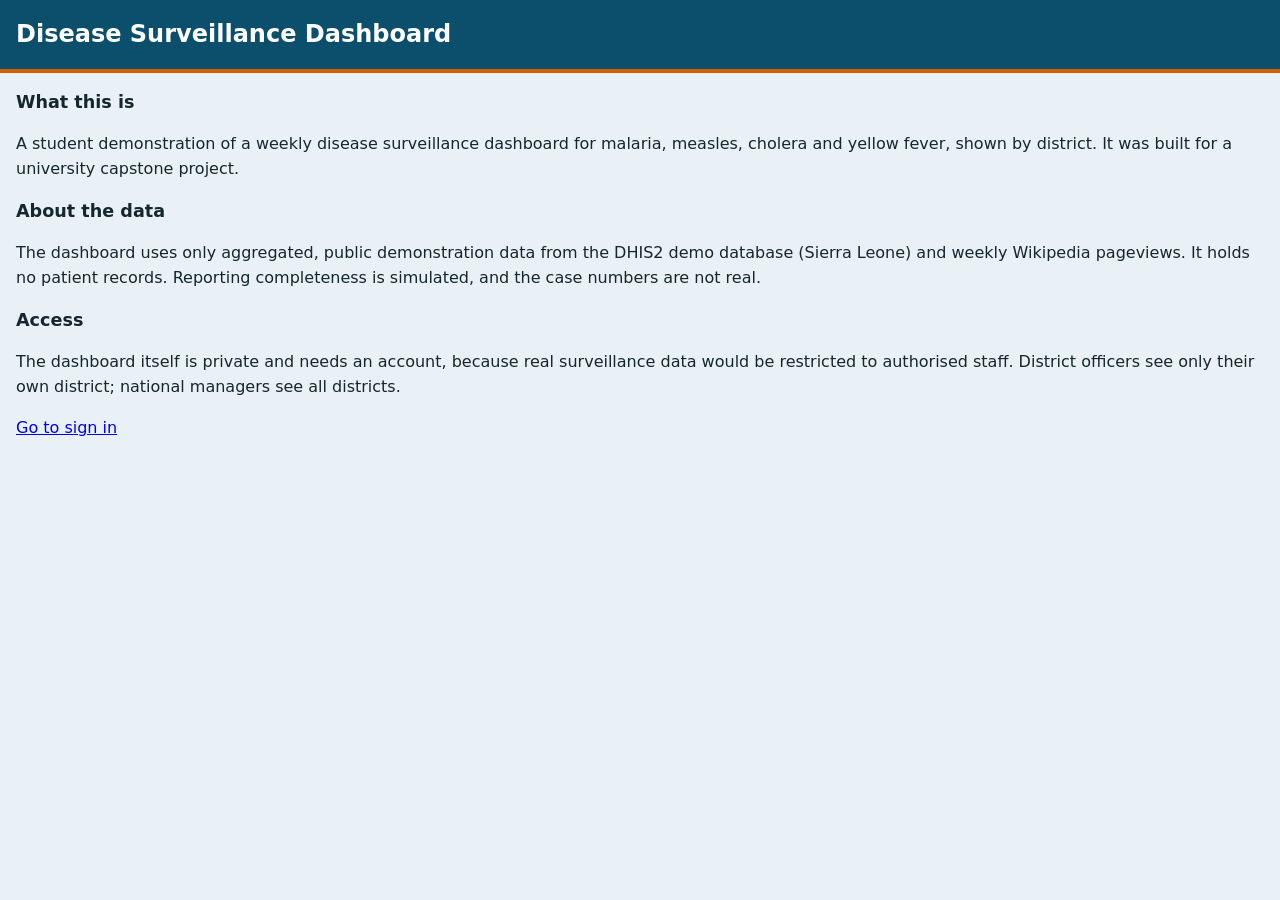
<file: public/about.html>
<!DOCTYPE html>
<html lang="en">
<head>
  <meta charset="utf-8">
  <meta name="viewport" content="width=device-width, initial-scale=1">
  <title>About the Disease Surveillance Dashboard</title>
  <meta name="description" content="A student demonstration of a secure, accessible weekly disease surveillance dashboard using public DHIS2 demo data. No patient data is used.">
  <meta name="robots" content="index, follow">
  <link rel="canonical" href="https://health-surveillance-dashboard.pages.dev/about">
  <meta property="og:title" content="About the Disease Surveillance Dashboard">
  <meta property="og:description" content="A student demonstration of a secure, accessible weekly disease surveillance dashboard. Demo data only.">
  <meta property="og:type" content="website">
  <meta property="og:url" content="https://health-surveillance-dashboard.pages.dev/about">
  <link rel="stylesheet" href="css/styles.css">
  <script type="application/ld+json">
  {
    "@context": "https://schema.org",
    "@type": "WebApplication",
    "name": "Disease Surveillance Dashboard",
    "url": "https://health-surveillance-dashboard.pages.dev/",
    "applicationCategory": "HealthApplication",
    "operatingSystem": "Any (web browser)",
    "description": "Weekly notifiable disease counts by district with role-based access. Student demonstration using public DHIS2 demo data. Sign-in required for the dashboard.",
    "isAccessibleForFree": true
  }
  </script>
</head>
<body>
  <a class="skip" href="#main">Skip to main content</a>
  <header class="top"><h1>Disease Surveillance Dashboard</h1></header>
  <main id="main">
    <section>
      <h2>What this is</h2>
      <p>A student demonstration of a weekly disease surveillance dashboard for malaria, measles, cholera and yellow fever, shown by district. It was built for a university capstone project.</p>
      <h2>About the data</h2>
      <p>The dashboard uses only aggregated, public demonstration data from the DHIS2 demo database (Sierra Leone) and weekly Wikipedia pageviews. It holds no patient records. Reporting completeness is simulated, and the case numbers are not real.</p>
      <h2>Access</h2>
      <p>The dashboard itself is private and needs an account, because real surveillance data would be restricted to authorised staff. District officers see only their own district; national managers see all districts.</p>
      <p><a href="/">Go to sign in</a></p>
    </section>
  </main>
</body>
</html>
</file>
<file: public/css/styles.css>
:root {
  --bg: #eaf1f6; --surface: #ffffff; --ink: #14262e; --muted: #475b65;
  --line: #c9d6de; --brand: #0b4f6c; --on-brand: #ffffff;
  --accent: #0072b2; --on-accent: #ffffff;
  --a1: #0072b2; --a2: #d55e00; --a3: #009e73;       /* Okabe-Ito */
  --tint1: #e6f1f8; --tint2: #fbeee4; --tint3: #e1f4ee;
  --warn: #8a3b00; --warn-bg: #fdf0e3; --focus: #e69f00; --err: #b00020;
}
@media (prefers-color-scheme: dark) {
  :root { --bg: #0d1519; --surface: #16222a; --ink: #e8eff2; --muted: #a9bbc3;
          --line: #2b3d47; --brand: #0a2f40; --on-brand: #ffffff;
          --accent: #56b4e9; --on-accent: #0b1417;
          --a1: #56b4e9; --a2: #e69f00; --a3: #35c9a0;
          --tint1: #12303f; --tint2: #3a2a14; --tint3: #11352c;
          --warn: #f0b27a; --warn-bg: #3a2a14; --err: #ff8a80; }
}
* { box-sizing: border-box; }
[hidden] { display: none !important; }
html { color-scheme: light dark; }
body { margin: 0; background: var(--bg); color: var(--ink);
  font: 1rem/1.55 system-ui, -apple-system, "Segoe UI", Roboto, sans-serif; }
.skip { position: absolute; left: -999px; }
.skip:focus { left: 1rem; top: 1rem; background: var(--surface); color: var(--ink); padding: .5rem 1rem; z-index: 10; }
:focus-visible { outline: 3px solid var(--focus); outline-offset: 2px; }

.top { background: var(--brand); color: var(--on-brand); display: flex; flex-wrap: wrap;
  gap: .75rem; align-items: center; justify-content: space-between;
  padding: 1rem max(1rem, calc((100% - 80rem) / 2)); border-bottom: 4px solid var(--a2); }
main { max-width: 80rem; margin: 0 auto; padding: 1rem; }
h1 { font-size: 1.5rem; margin: 0; }
h2 { font-size: 1.1rem; margin: 0 0 .5rem; }
#userbar { display: flex; flex-wrap: wrap; gap: .75rem; align-items: center; }
.top button.secondary { color: var(--on-brand); border-color: var(--on-brand); }

#app-view section, #login-view { background: var(--surface); border: 1px solid var(--line);
  border-radius: 8px; padding: 1rem 1.25rem; margin: 1rem 0; box-shadow: 0 1px 2px rgba(0,0,0,.06); }
#login-view { max-width: 26rem; margin-inline: auto; }
.note { color: var(--muted); margin: .25rem 0 .75rem; font-size: .95rem; }
.caution { color: var(--warn); background: var(--warn-bg); border-left: 4px solid var(--a2);
  padding: .5rem .75rem; font-weight: 600; border-radius: 4px; }
.error { color: var(--err); min-height: 1.5em; margin: .5rem 0; font-weight: 600; }

label { display: block; font-weight: 600; margin: .5rem 0 .25rem; }
input, select { width: 100%; padding: .55rem .65rem; font: inherit; color: var(--ink);
  background: var(--surface); border: 1px solid var(--muted); border-radius: 6px; min-height: 2.75rem; }
button { font: inherit; font-weight: 600; padding: .6rem 1.1rem; min-height: 2.75rem; cursor: pointer;
  background: var(--accent); color: var(--on-accent); border: 2px solid var(--accent); border-radius: 6px; }
button.secondary { background: transparent; color: var(--ink); border-color: var(--muted); }

.filters { display: grid; gap: 1rem; grid-template-columns: repeat(auto-fit, minmax(14rem, 1fr)); }
.kpis { display: grid; gap: 1rem; grid-template-columns: repeat(auto-fit, minmax(13rem, 1fr)); }
.kpi { border-radius: 8px; padding: 1rem; display: flex; flex-direction: column;
  border: 1px solid var(--line); border-left: 6px solid var(--a1); background: var(--tint1); }
.kpi:nth-child(2) { border-left-color: var(--a2); background: var(--tint2); }
.kpi:nth-child(3) { border-left-color: var(--a3); background: var(--tint3); }
.val { font-size: 2.1rem; font-weight: 700; line-height: 1.15; }
.lbl { color: var(--muted); }

.chart { height: 20rem; position: relative; }
details { margin-top: .75rem; }
summary { cursor: pointer; font-weight: 600; color: var(--accent); }
.table-wrap { overflow-x: auto; }
table { border-collapse: collapse; margin-top: .5rem; }
th, td { border: 1px solid var(--line); padding: .35rem .75rem; text-align: left; }
th { background: var(--tint1); }
@media (prefers-reduced-motion: reduce) { * { animation: none !important; transition: none !important; } }

.map-wrap svg { width: 100%; height: 22rem; display: block; }
.map-wrap path { cursor: pointer; stroke: var(--muted); stroke-width: .75; }
.map-wrap path.inert { cursor: default; pointer-events: none; }
.map-wrap path:hover, .map-wrap path:focus-visible { stroke: var(--ink); stroke-width: 2.5; outline: none; }
.legend { display: flex; flex-wrap: wrap; gap: .4rem 1.25rem; list-style: none; padding: 0; margin: .5rem 0 0; }
.sw { display: inline-block; width: 1.1rem; height: 1.1rem; border: 1px solid var(--muted); margin-right: .4rem; vertical-align: -3px; }

.grid { display: grid; gap: 1rem; margin: 1rem 0; grid-template-columns: minmax(0, 1fr); }
#app-view .grid > section { margin: 0; }
.map-body { display: grid; gap: 1rem; align-items: center; grid-template-columns: minmax(0, 1fr); }
.map-side .legend { flex-direction: column; }
#dist-section .chart { height: 26rem; }
.map-wrap path.hl { stroke: var(--ink); stroke-width: 2.5; pointer-events: none; cursor: default;
  transform-box: fill-box; transform-origin: center; transform: scale(1.06);
  filter: drop-shadow(0 6px 8px rgba(0, 0, 0, .5)); }
@media (min-width: 60rem) {
  .grid { grid-template-columns: repeat(2, minmax(0, 1fr)); }
  #app-view .grid > .span-2 { grid-column: 1 / -1; }
  .map-body { grid-template-columns: minmax(0, 2fr) minmax(14rem, 1fr); }
  .map-wrap svg { height: 30rem; }
}
</file>
